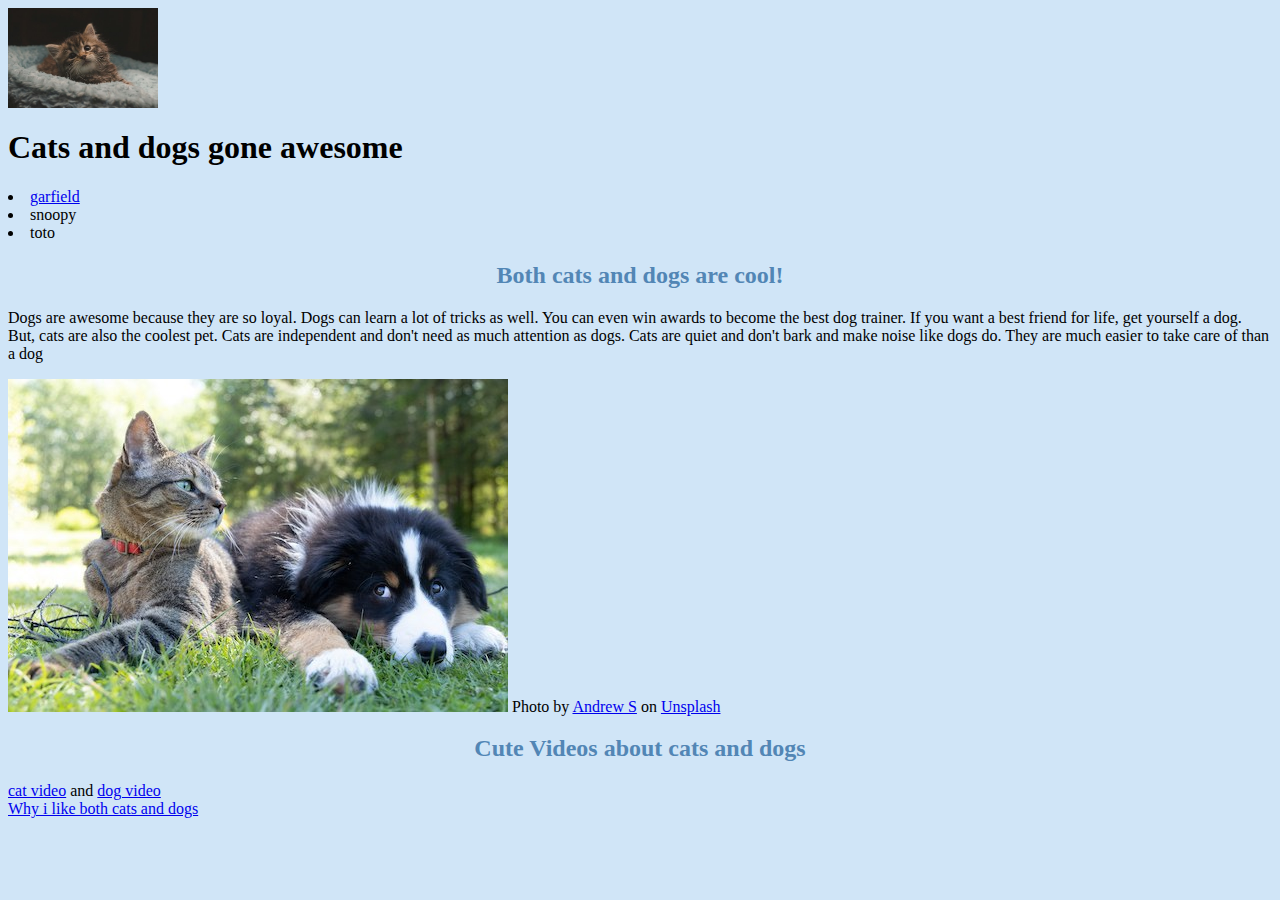
<file: index.html>
<!doctype hytml>
<html>
<head>
    <link rel="stylesheet" href="styles.css">
</head>
<body>
    <header> <img src="images/kitty.jpg" width="150px">
    <h1>Cats and dogs gone awesome</h1>
    <li> <a href="https://en.wikipedia.org/wiki/Garfield" target="blank">garfield</a></li>
    <li>snoopy</li>
    <li>toto</li>
    </header>
</body>
<title>All about cats and dogs</title>
<meta charset="utf-8">
<p><h2>Both cats and dogs are cool!</h2>
Dogs are awesome because they are so loyal. Dogs can learn a lot of tricks as well. You can even win awards to become the best dog trainer. If you want a best friend for life, get yourself a dog. But, cats are also the coolest pet. Cats are independent and don't need as much attention as dogs. Cats are quiet and don't bark and make noise like dogs do. They are much easier to take care of than a dog</p>
</html>
    <img src="images/catAndDog.jpg">
    Photo by <a href="https://unsplash.com/@sita2?utm_content=creditCopyText&utm_medium=referral&utm_source=unsplash">Andrew S</a> on <a href="https://unsplash.com/photos/a-dog-and-a-cat-laying-in-the-grass-ouo1hbizWwo?utm_content=creditCopyText&utm_medium=referral&utm_source=unsplash">Unsplash</a>
<h2>Cute Videos about cats and dogs</h2>

<a href="https://www.youtube.com/watch?v=cytJLvf-eVs/cytJLvf-eVs" target="blank">cat video</a></li>
and
<a href="https://www.youtube.com/watch?v=f96inT5Hxl0" target="blank">dog video</a></li>
<footer>
     <a href="why.html"> Why i like both cats and dogs</a>
</footer>
</file>
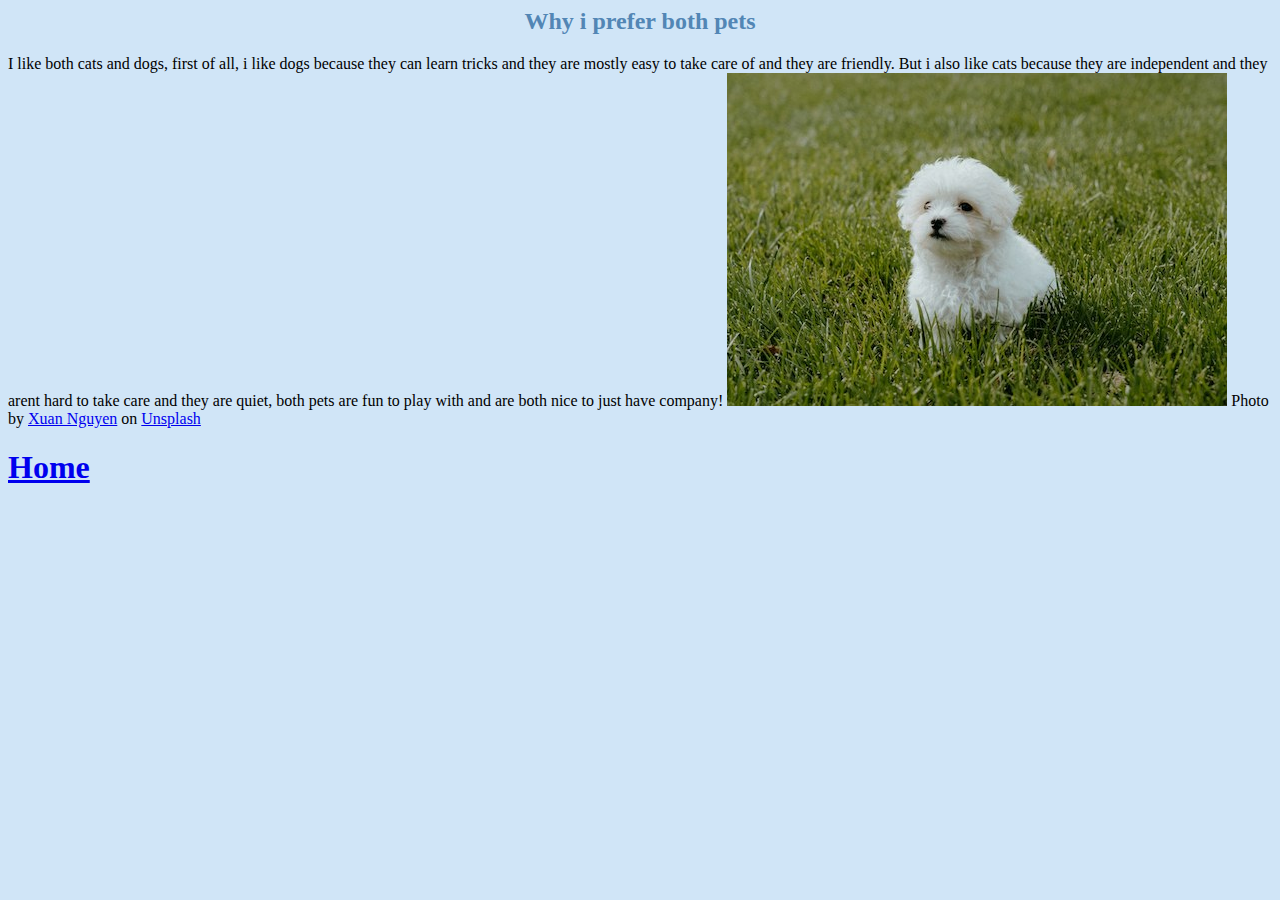
<file: why.html>
<!doctype hytml>
<html>
<head>
    <link rel="stylesheet" href="styles.css">
</head>
<body></body>
<title>All about cats and dogs</title>
<meta charset="utf-8">
<p><h2>Why i prefer both pets</h2>
I like both cats and dogs, first of all, i like dogs because they can learn tricks and they are mostly easy to take care of and they are friendly. But i also like cats because they are independent and they arent hard to take care and they are quiet, both pets are fun to play with and are both nice to just have company!
</html>
    <img src="images/puppy.jpg">
    Photo by <a href="https://unsplash.com/@darthxuan?utm_content=creditCopyText&utm_medium=referral&utm_source=unsplash">Xuan Nguyen</a> on <a href="https://unsplash.com/photos/white-long-coat-small-dog-on-green-grass-field-during-daytime-zr0beNrnvgQ?utm_content=creditCopyText&utm_medium=referral&utm_source=unsplash">Unsplash</a>

<footer> 
 <h1>   <a href="index.html"> Home</a> </h1>
</footer>
</file>
<file: styles.css>
body{
    background-color: rgb(208, 229, 247);
}
h2{
    color:rgb(82, 134, 181)
}
h2{
    text-align: center
}
</file>
